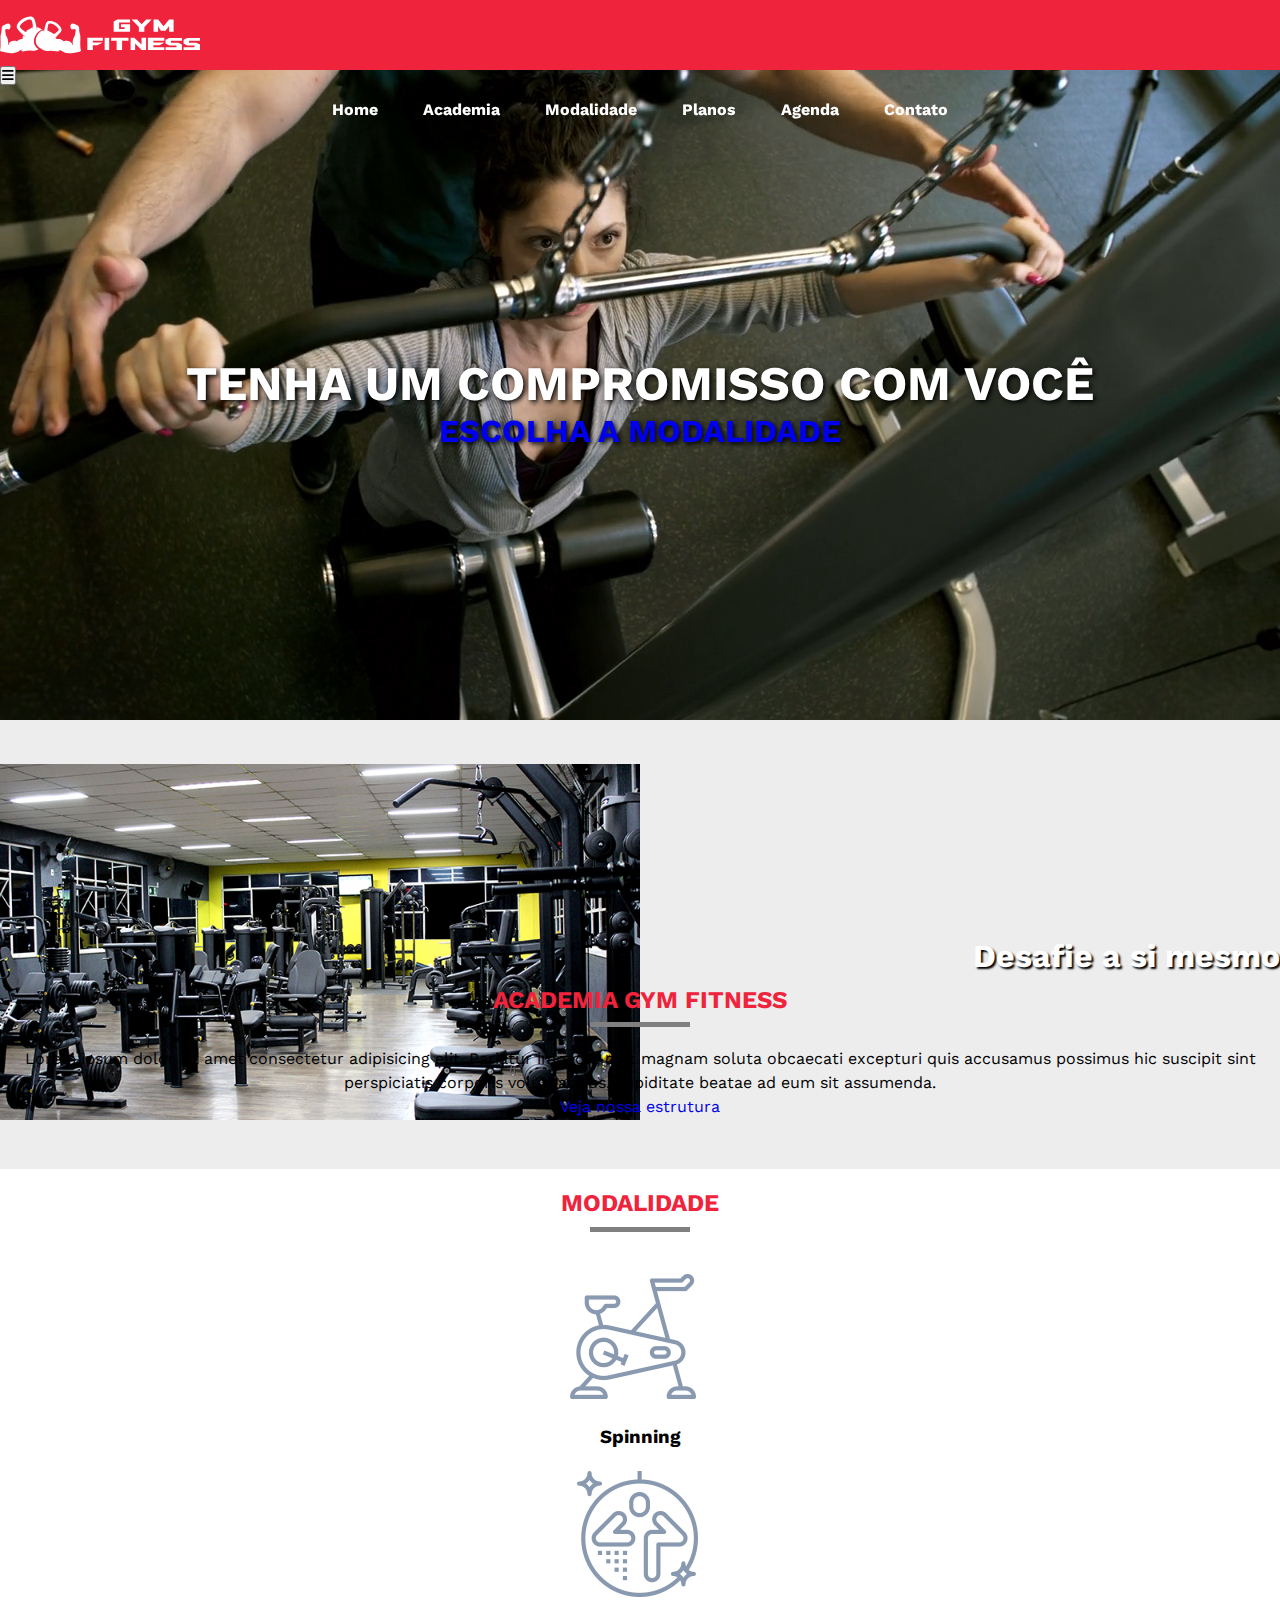
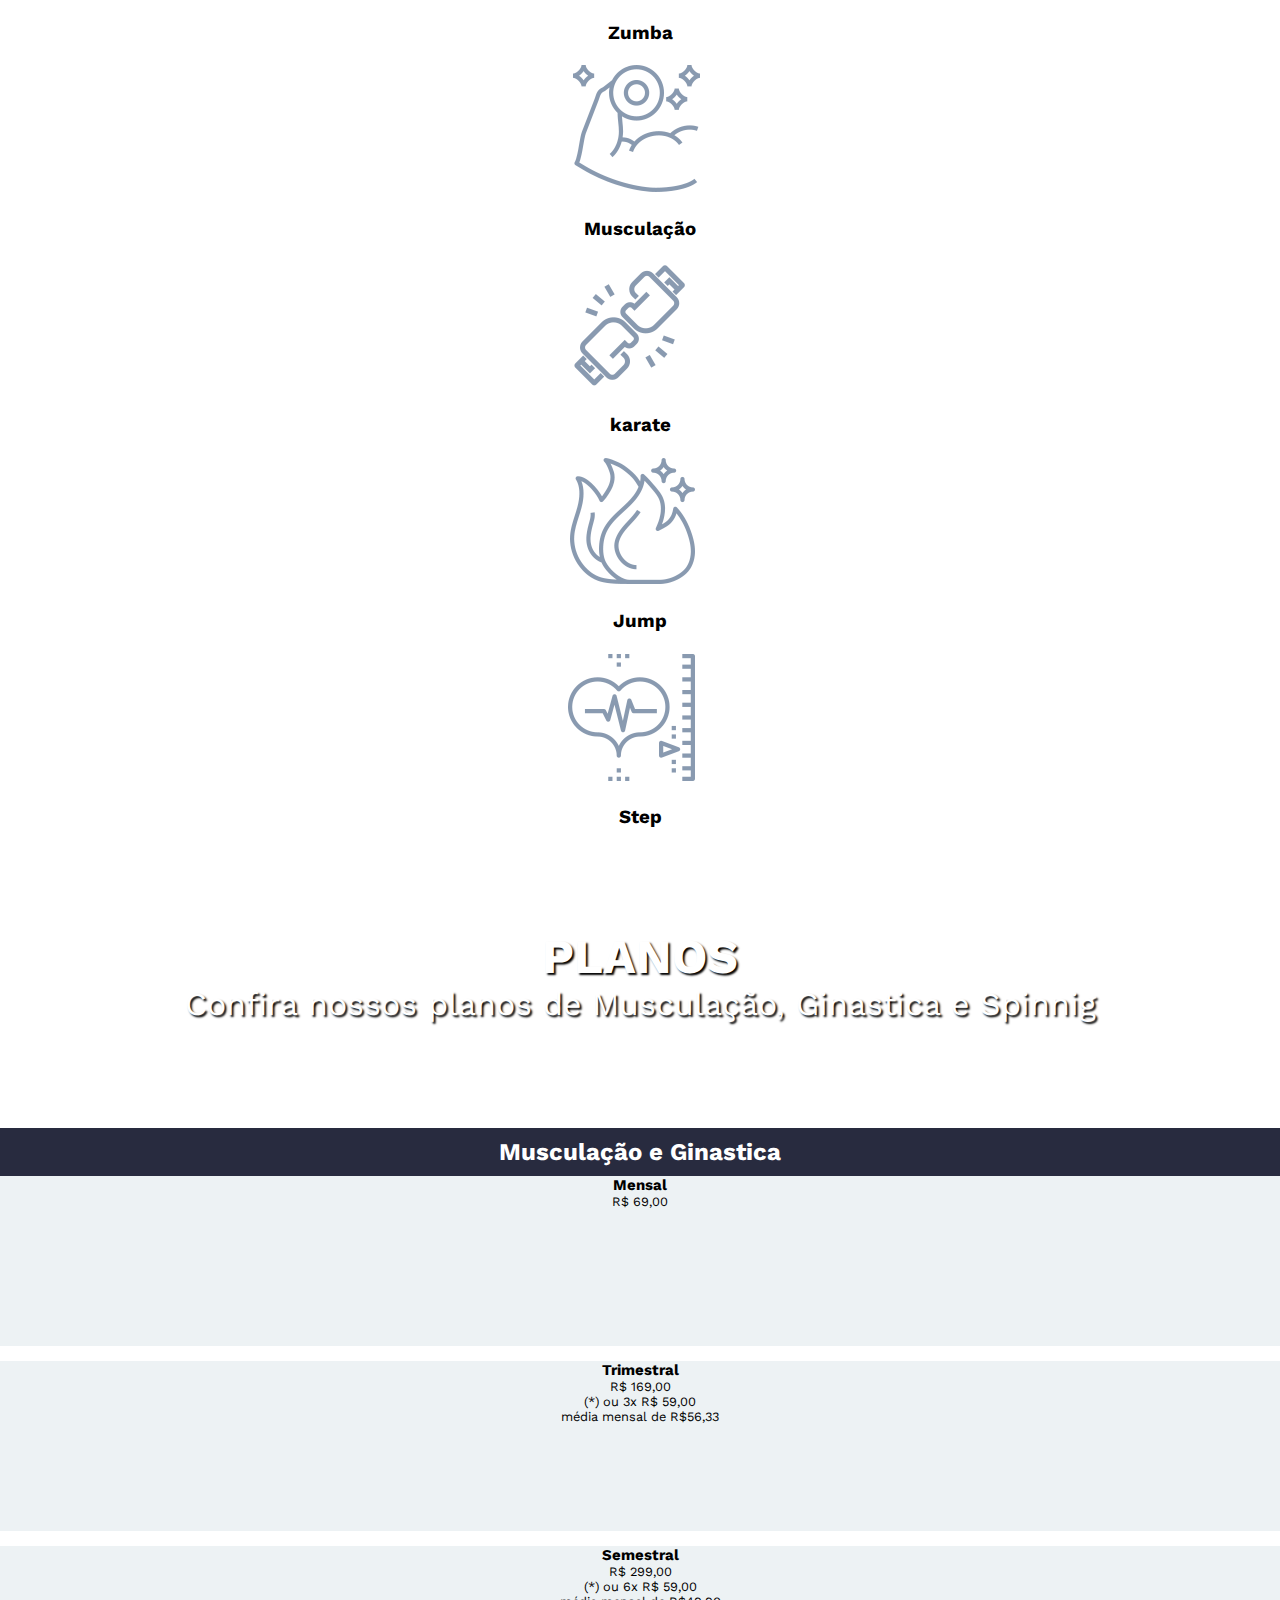
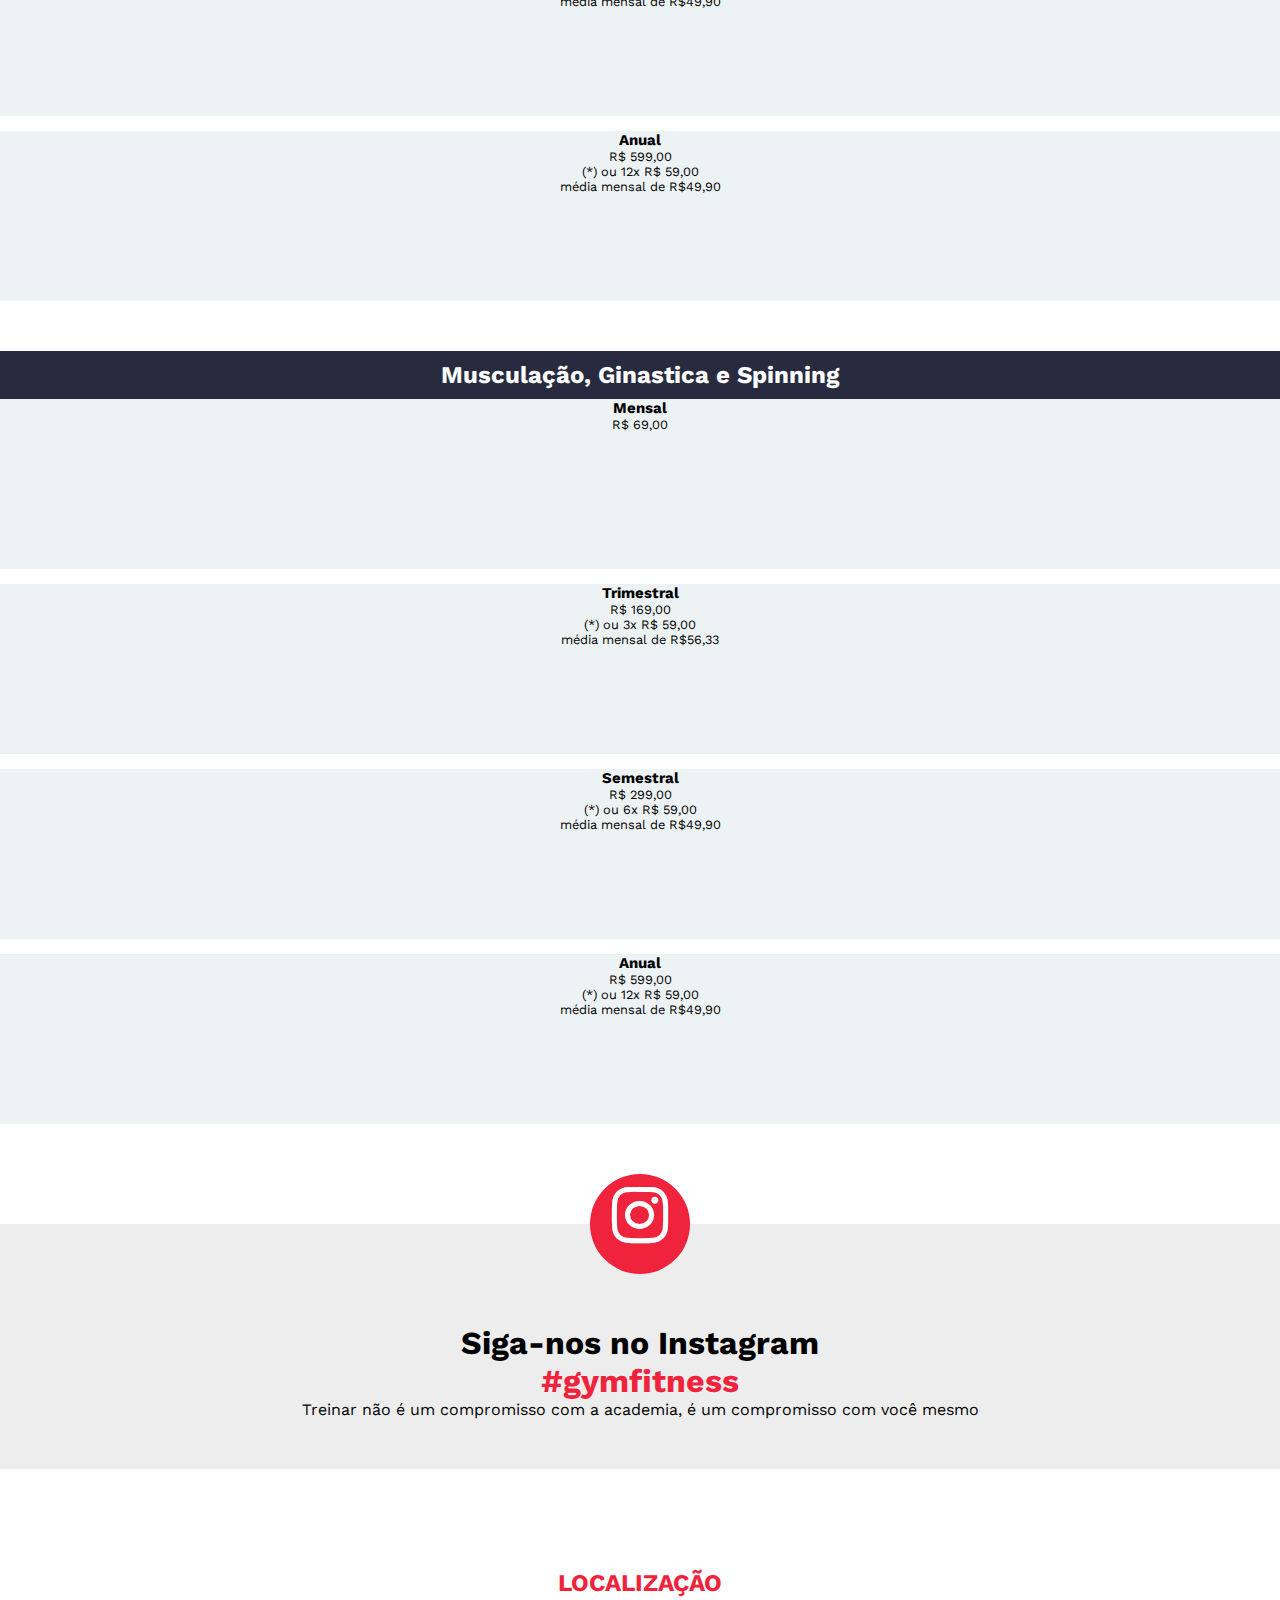
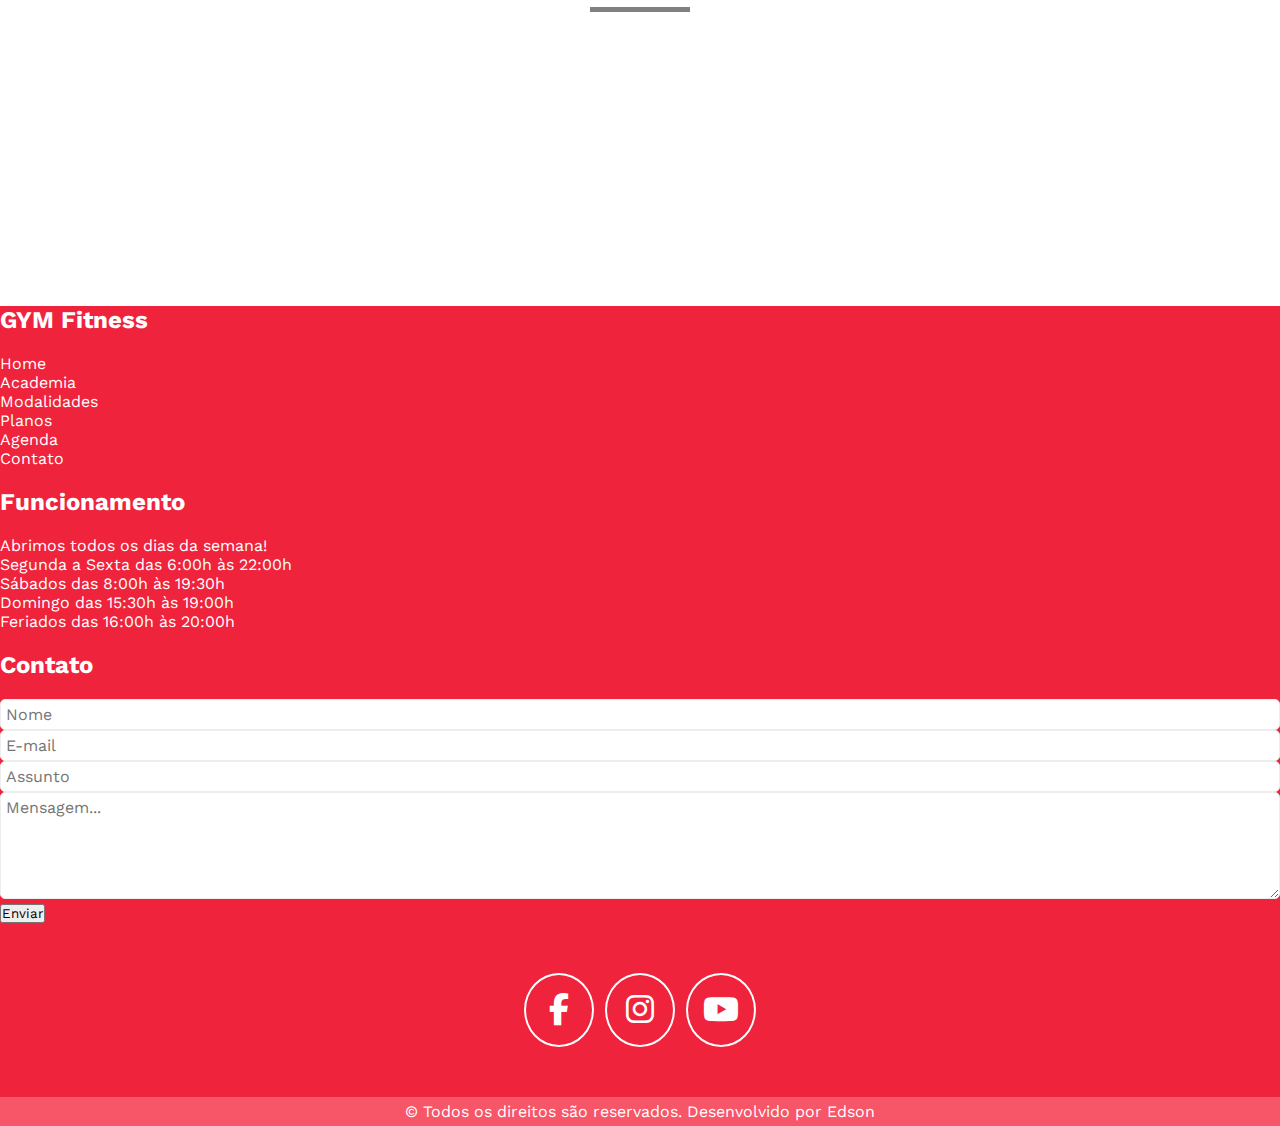
<file: index.html>
<!DOCTYPE html>
<html lang="pt-br">

<head>
    <meta charset="UTF-8">
    <meta http-equiv="X-UA-Compatible" content="IE=edge">
    <meta name="viewport" content="width=device-width, initial-scale=1.0">
    <title>Academia GYM Fitness</title>
    <meta name="description" content="Academia GYM Fitness um lugar para você se manter em forma.">
    <meta name="keywords" content="academia, musculação, zumba, jump, karate">

    <link rel="preconnect" href="https://fonts.googleapis.com">
    <link rel="preconnect" href="https://fonts.gstatic.com" crossorigin>
    <link href="https://fonts.googleapis.com/css2?family=Work+Sans:wght@400;500;700&display=swap" rel="stylesheet">

    <!-- CSS only -->
    <link href="https://cdn.jsdelivr.net/npm/bootstrap@5.2.0-beta1/dist/css/bootstrap.min.css" rel="stylesheet"
        integrity="sha384-0evHe/X+R7YkIZDRvuzKMRqM+OrBnVFBL6DOitfPri4tjfHxaWutUpFmBp4vmVor" crossorigin="anonymous">

    <link rel="stylesheet" href="css/main.css">

    <link rel="stylesheet" href="https://cdnjs.cloudflare.com/ajax/libs/font-awesome/6.1.1/css/all.min.css">
</head>

<body>

    <header>
        <div id="barraSuperior" class="bgVermelho">
            <div class="container">
                <div class="row">
                    <div id="logotipo" class="col-10 col-lg-3">
                        <img src="img/logotipo.svg" alt="GYM Fitness">
                    </div>

                    <div class="col-2 d-block d-lg-none">
                        <button id="btnMenu"class="btn btn-danger">
                            <i class="fas fa-bars"></i>
                        </button>                        
                    </div>

                    <nav id="menu" class="col-lg-9 menuShow">
                        <ul>
                            <li><a href="index.html">Home</a></li>
                            <li><a href="academia.html">Academia</a></li>
                            <li><a href="modalidade.html">Modalidade</a></li>
                            <li><a href="planos.html">Planos</a></li>
                            <li><a href="agenda.html">Agenda</a></li>
                            <li><a href="contato.html">Contato</a></li>
                        </ul>
                    </nav>
                </div>
            </div>
        </div>

        <div id="banner">
            <div id="bannerVideo" class="d-none d-lg-block">
                <video autoplay loop="loop" muted="muted">
                    <source src="video/video-slide.mp4" type="video/mp4">
                    Seu navegador não é compatível
                </video>
            </div>

            <div id="bannerImagem"></div>

            <div id="bannerTexto">
                <h2>Tenha um compromisso com você</h2>
                <a href="modalidade.html" class="btn btn-danger btn-lg">Escolha a Modalidade</a>
            </div>
        </div>
    </header>

    <section id="boxAcademia" class="bgCinza">
        <div class="container">
            <div class="row">
                <div id="boxDesafie" class="col-md-6 d-none d-lg-block">
                    <h2>Desafie a si mesmo</h2>
                </div>
                <div id="boxDescricaoAcademia" class="col-md-6">
                    <h2 class="titulo-modelo-1">Academia GYM Fitness</h2>
                    <p>Lorem ipsum dolor sit amet consectetur adipisicing elit. Pariatur impedit, odit magnam soluta
                        obcaecati excepturi quis accusamus possimus hic suscipit sint perspiciatis corporis voluptatibus,
                        cupiditate beatae ad eum sit assumenda.</p>
                    <a href="academia.html" class="btn btn-secondary">
                        Veja nossa estrutura
                    </a>
                </div>
            </div>
        </div>
    </section>

    <section id="boxModalidade" class="container">
        <div>
            <h2 class="titulo-modelo-1">Modalidade</h2>
        </div>

        <div id="listaModalidade" class="row">
            <div class="col-6 col-md-2">
                <img src="img/icon-spinning.png" alt="Spinning">
                <h3>Spinning</h3>
            </div>

            <div class="col-6 col-md-2">
                <img src="img/icon-zumba.png" alt="Zumba">
                <h3>Zumba</h3>
            </div>

            <div class="col-6 col-md-2">
                <img src="img/icon-musculacao.png" alt="Musculação">
                <h3>Musculação</h3>
            </div>

            <div class="col-6 col-md-2">
                <img src="img/icon-karate.png" alt="karate">
                <h3>karate</h3>
            </div>

            <div class="col-6 col-md-2">
                <img src="img/icon-jump.png" alt="Jump">
                <h3>Jump</h3>
            </div>

            <div class="col-6 col-md-2">
                <img src="img/icon-step.png" alt="Step">
                <h3>Step</h3>
            </div>
        </div>
    </section>

    <section id="boxPlanos">
        <div id="bannerPlanos">
            <div class="container">
                <h2>Planos</h2>
                <p>Confira nossos planos de Musculação, Ginastica e Spinnig</p>
            </div>
        </div>

        <div id="planos" class="container">

            <h2 class="tituloPlanos">Musculação e Ginastica</h2>

            <div class="row">
                <div class="col-6 col-md-3">
                    <div class="planoPreco">
                        <h3>Mensal</h3>
                        <p>R$ 69,00</p>
                    </div>
                </div>

                <div class="col-6 col-md-3">
                    <div class="planoPreco">
                        <h3>Trimestral</h3>
                        <p>R$ 169,00</p>
                        <p>(*) ou 3x R$ 59,00 <br> média mensal de R$56,33</p>
                    </div>
                </div>

                <div class="col-6 col-md-3">
                    <div class="planoPreco">
                        <h3>Semestral</h3>
                        <p>R$ 299,00</p>
                        <p>(*) ou 6x R$ 59,00 <br> média mensal de R$49,90</p>
                    </div>
                </div>



               <div class="col-6 col-md-3">
                    <div class="planoPreco">
                        <h3>Anual</h3>
                        <p>R$ 599,00</p>
                        <p>(*) ou 12x R$ 59,00 <br> média mensal de R$49,90</p>
                    </div>
               </div>

                              

                
            </div>

            <h2 class="tituloPlanos">Musculação, Ginastica e Spinning</h2>

            <div class="row">
                <div class="col-6 col-md-3">
                    <div class="planoPreco">
                        <h3>Mensal</h3>
                        <p>R$ 69,00</p>
                    </div>
                </div>

                <div class="col-6 col-md-3">
                    <div class="planoPreco">
                        <h3>Trimestral</h3>
                        <p>R$ 169,00</p>
                        <p>(*) ou 3x R$ 59,00 <br> média mensal de R$56,33</p>
                    </div>
                </div>

                <div class="col-6 col-md-3">
                    <div class="planoPreco">
                        <h3>Semestral</h3>
                        <p>R$ 299,00</p>
                        <p>(*) ou 6x R$ 59,00 <br> média mensal de R$49,90</p>
                    </div>
                </div>



               <div class="col-6 col-md-3">
                    <div class="planoPreco">
                        <h3>Anual</h3>
                        <p>R$ 599,00</p>
                        <p>(*) ou 12x R$ 59,00 <br> média mensal de R$49,90</p>
                    </div>
               </div>
            </div>
        </div>
    </section>

    <section id="boxInstagram" class="bgCinza">
        <div class="container">
            <div class="iconInstagram">
                <i class="fa-brands fa-instagram"></i>
            </div>

            <h2>Siga-nos no Instagram</h2>
            <h3>#gymfitness</h3>
            <p>Treinar não é um compromisso com a academia, é um compromisso com você mesmo</p>

        </div>
    </section>

    <section id="boxlocalizacao">
        <h2 class="titulo-modelo-1">Localização</h2>
        <div id="googleMaps">
            <iframe
                src="https://www.google.com/maps/embed?pb=!1m18!1m12!1m3!1d3693.414112331009!2d-49.93767448504661!3d-22.224361385362975!2m3!1f0!2f0!3f0!3m2!1i1024!2i768!4f13.1!3m3!1m2!1s0x94bfd1b09a58a205%3A0xa905f80f621b3fbb!2sAcademia%20Smart%20Fit%20-%20Mar%C3%ADlia!5e0!3m2!1spt-BR!2sbr!4v1652482737755!5m2!1spt-BR!2sbr"
                height="250" style="border:0; width: 100%;" allowfullscreen="" loading="lazy"
                referrerpolicy="no-referrer-when-downgrade"></iframe>
        </div>

    </section>

    <footer id="rodape">
        <div class="bgVermelho">
            <div class="container">
                <div class="row">
                    <div id="menuRodape" class="col-md-3">
                        <h2>GYM Fitness</h2>
                        <ul>
                            <li><a href="index.html">Home</a></li>
                            <li><a href="academia.html">Academia</a></li>
                            <li><a href="modalidades.html">Modalidades</a></li>
                            <li><a href="planos.html">Planos</a></li>
                            <li><a href="agenda.html">Agenda</a></li>
                            <li><a href="contato.html">Contato</a></li>
                        </ul>
                    </div>

                    <div id="boxFuncionamento" class="col-md-4">
                        <h2>Funcionamento</h2>
                        <p>
                            Abrimos todos os dias da semana!<br>
                            Segunda a Sexta das 6:00h às 22:00h<br>
                            Sábados das 8:00h às 19:30h<br>
                            Domingo das 15:30h às 19:00h<br>
                            Feriados das 16:00h às 20:00h
                        </p>
                    </div>

                    <div id="formContato" class="col-md-5">
                        <h2>Contato</h2>

                        <form action="enviar.php" method="post">

                            <p>
                                <input type="text" name="nome" placeholder="Nome">
                            </p>

                            <p>
                                <input type="email" name="email" placeholder="E-mail">
                            </p>

                            <p>
                                <input type="text" name="assunto" placeholder="Assunto">
                            </p>

                            <p>
                                <textarea name="mensagem" rows="5" placeholder="Mensagem..."></textarea>
                            </p>

                            <p>
                                <button type="submit" class="btn btn-dark btn-lg w-100">Enviar</button>
                            </p>



                        </form>
                    </div>



                </div>

                <div id="iconRedeSocial">

                    <a href="#">
                        <i class="fa-brands fa-facebook-f"></i>
                    </a>

                    <a href="#">
                        <i class="fa-brands fa-instagram"></i>
                    </a>

                    <a href="#">
                        <i class="fa-brands fa-youtube"></i>
                    </a>

                </div>

            </div>
        </div>

        <div class="copyright">
            <p>
                &copy; Todos os direitos são reservados. Desenvolvido por Edson
            </p>
        </div>

    </footer>



    <!-- JavaScript Bundle with Popper -->
    <script src="https://cdn.jsdelivr.net/npm/bootstrap@5.2.0-beta1/dist/js/bootstrap.bundle.min.js"
        integrity="sha384-pprn3073KE6tl6bjs2QrFaJGz5/SUsLqktiwsUTF55Jfv3qYSDhgCecCxMW52nD2"
        crossorigin="anonymous"></script>


        <script src="js/main.js"></script>
         
     
</body>

</html>
</file>
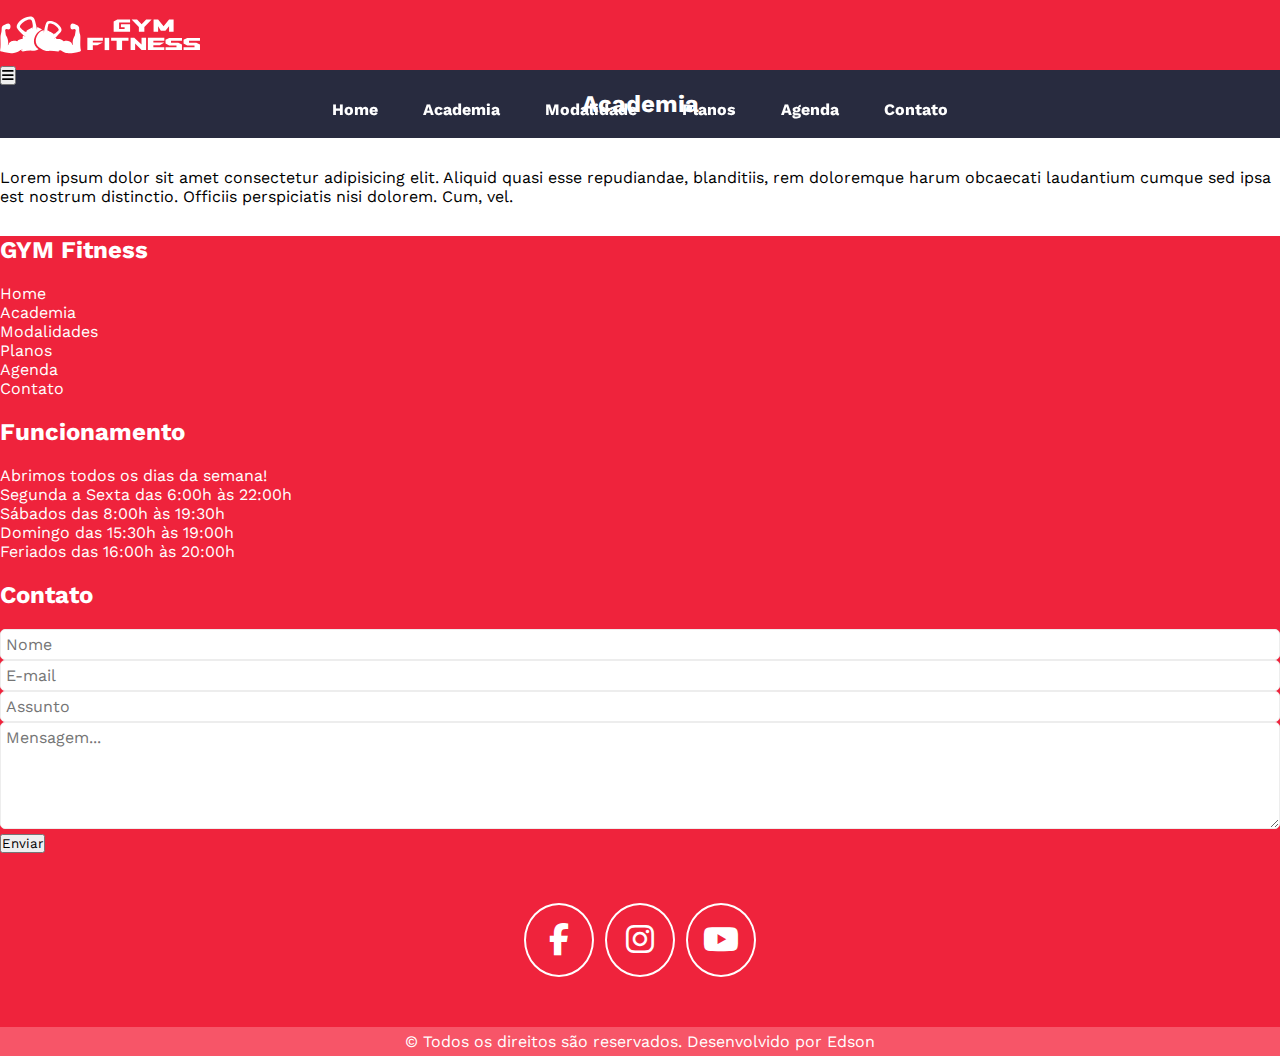
<file: academia.html>
<!DOCTYPE html>
<html lang="pt-br">

<head>
    <meta charset="UTF-8">
    <meta http-equiv="X-UA-Compatible" content="IE=edge">
    <meta name="viewport" content="width=device-width, initial-scale=1.0">
    <title>Academia :: Academia GYM Fitness</title>
    <meta name="description" content="Academia GYM Fitness um lugar para você se manter em forma.">
    <meta name="keywords" content="academia, musculação, zumba, jump, karate">

    <link rel="preconnect" href="https://fonts.googleapis.com">
    <link rel="preconnect" href="https://fonts.gstatic.com" crossorigin>
    <link href="https://fonts.googleapis.com/css2?family=Work+Sans:wght@400;500;700&display=swap" rel="stylesheet">

    <!-- CSS only -->
    <link href="https://cdn.jsdelivr.net/npm/bootstrap@5.2.0-beta1/dist/css/bootstrap.min.css" rel="stylesheet"
        integrity="sha384-0evHe/X+R7YkIZDRvuzKMRqM+OrBnVFBL6DOitfPri4tjfHxaWutUpFmBp4vmVor" crossorigin="anonymous">

    <link rel="stylesheet" href="css/main.css">

    <link rel="stylesheet" href="https://cdnjs.cloudflare.com/ajax/libs/font-awesome/6.1.1/css/all.min.css">
</head>

<body>

    <header>
        <div id="barraSuperior" class="bgVermelho">
            <div class="container">
                <div class="row">
                    <div id="logotipo" class="col-10 col-lg-3">
                        <img src="img/logotipo.svg" alt="GYM Fitness">
                    </div>

                    <div class="col-2 d-block d-lg-none">
                        <button id="btnMenu" class="btn btn-danger">
                            <i class="fas fa-bars"></i>
                        </button>                        
                    </div>

                    <nav id="menu" class="col-lg-9">
                        <ul>
                            <li><a href="index.html">Home</a></li>
                            <li><a href="academia.html">Academia</a></li>
                            <li><a href="modalidade.html">Modalidade</a></li>
                            <li><a href="planos.html">Planos</a></li>
                            <li><a href="agenda.html">Agenda</a></li>
                            <li><a href="contato.html">Contato</a></li>
                        </ul>
                    </nav>
                </div>
            </div>
        </div>


      
       <div id="tituloPaginas">
           <h2>Academia</h2>
       </div>            

       
    </header>

    <main>
        <div class="container">
            <div class="row">
                <div class="col-md-12">
                    Lorem ipsum dolor sit amet consectetur adipisicing elit. Aliquid quasi esse repudiandae, blanditiis, rem doloremque harum obcaecati laudantium cumque sed ipsa est nostrum distinctio. Officiis perspiciatis nisi dolorem. Cum, vel.
                </div>
            </div>
        </div>

    </main>

    <footer id="rodape">
        <div class="bgVermelho">
            <div class="container">
                <div class="row">
                    <div id="menuRodape" class="col-md-3">
                        <h2>GYM Fitness</h2>
                        <ul>
                            <li><a href="index.html">Home</a></li>
                            <li><a href="academia.html">Academia</a></li>
                            <li><a href="modalidades.html">Modalidades</a></li>
                            <li><a href="planos.html">Planos</a></li>
                            <li><a href="agenda.html">Agenda</a></li>
                            <li><a href="contato.html">Contato</a></li>
                        </ul>
                    </div>

                    <div id="boxFuncionamento" class="col-md-4">
                        <h2>Funcionamento</h2>
                        <p>
                            Abrimos todos os dias da semana!<br>
                            Segunda a Sexta das 6:00h às 22:00h<br>
                            Sábados das 8:00h às 19:30h<br>
                            Domingo das 15:30h às 19:00h<br>
                            Feriados das 16:00h às 20:00h
                        </p>
                    </div>

                    <div id="formContato" class="col-md-5">
                        <h2>Contato</h2>

                        <form action="enviar.php" method="post">

                            <p>
                                <input type="text" name="nome" placeholder="Nome">
                            </p>

                            <p>
                                <input type="email" name="email" placeholder="E-mail">
                            </p>

                            <p>
                                <input type="text" name="assunto" placeholder="Assunto">
                            </p>

                            <p>
                                <textarea name="mensagem" rows="5" placeholder="Mensagem..."></textarea>
                            </p>

                            <p>
                                <button type="submit" class="btn btn-dark btn-lg w-100">Enviar</button>
                            </p>



                        </form>
                    </div>



                </div>

                <div id="iconRedeSocial">

                    <a href="#">
                        <i class="fa-brands fa-facebook-f"></i>
                    </a>

                    <a href="#">
                        <i class="fa-brands fa-instagram"></i>
                    </a>

                    <a href="#">
                        <i class="fa-brands fa-youtube"></i>
                    </a>

                </div>

            </div>
        </div>

        <div class="copyright">
            <p>
                &copy; Todos os direitos são reservados. Desenvolvido por Edson
            </p>
        </div>

    </footer>



    <!-- JavaScript Bundle with Popper -->
    <script src="https://cdn.jsdelivr.net/npm/bootstrap@5.2.0-beta1/dist/js/bootstrap.bundle.min.js"
        integrity="sha384-pprn3073KE6tl6bjs2QrFaJGz5/SUsLqktiwsUTF55Jfv3qYSDhgCecCxMW52nD2"
        crossorigin="anonymous"></script>

        <script src="js/main.js"></script>

</body>

</html>
</file>
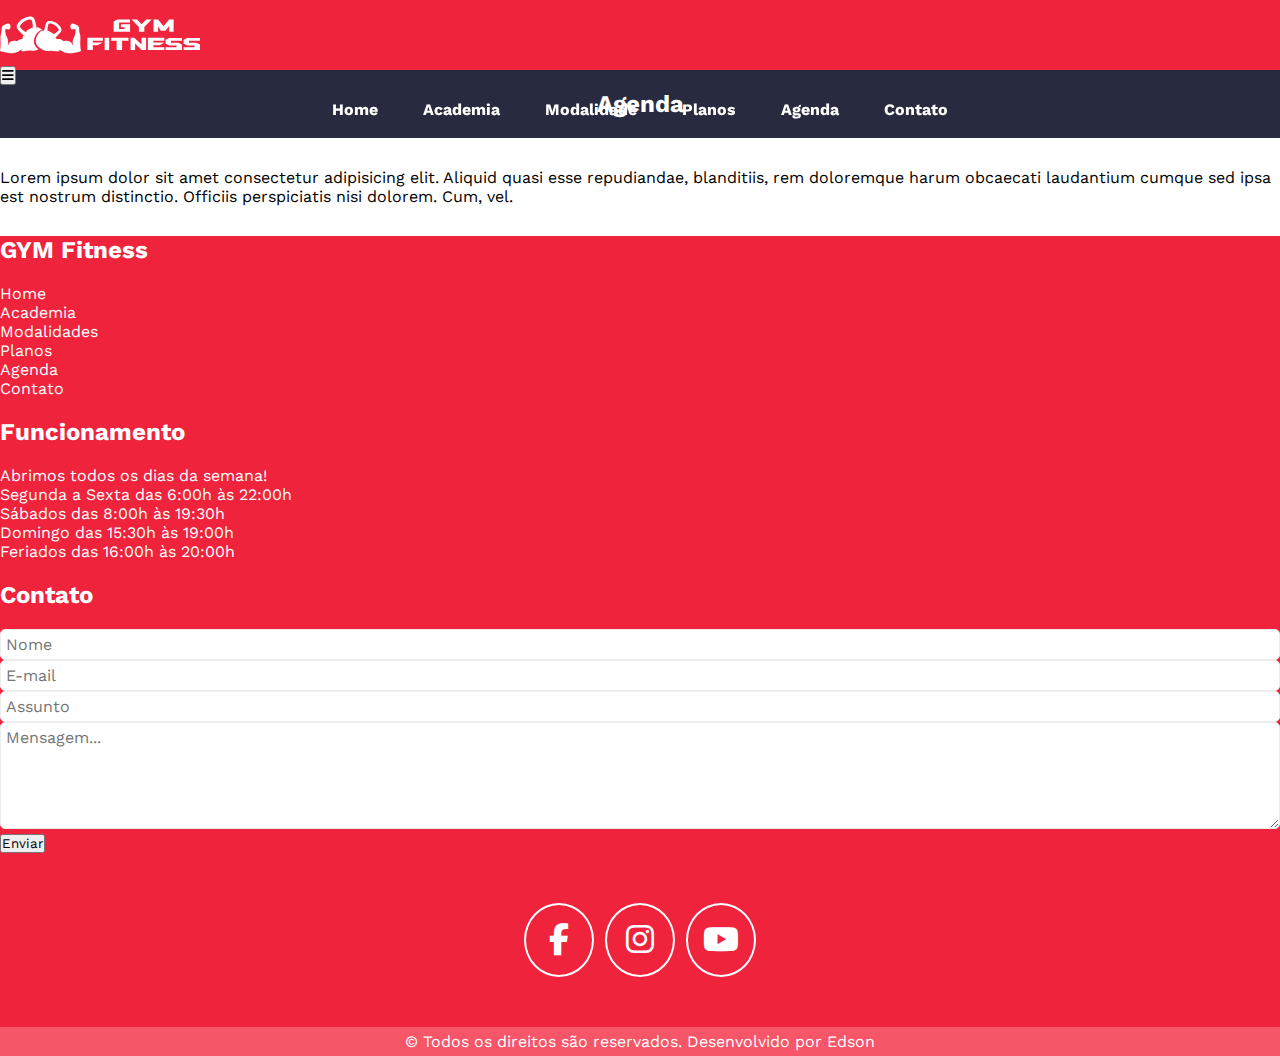
<file: agenda.html>
<!DOCTYPE html>
<html lang="pt-br">

<head>
    <meta charset="UTF-8">
    <meta http-equiv="X-UA-Compatible" content="IE=edge">
    <meta name="viewport" content="width=device-width, initial-scale=1.0">
    <title>Agenda :: Academia GYM Fitness</title>
    <meta name="description" content="Academia GYM Fitness um lugar para você se manter em forma.">
    <meta name="keywords" content="academia, musculação, zumba, jump, karate">

    <link rel="preconnect" href="https://fonts.googleapis.com">
    <link rel="preconnect" href="https://fonts.gstatic.com" crossorigin>
    <link href="https://fonts.googleapis.com/css2?family=Work+Sans:wght@400;500;700&display=swap" rel="stylesheet">

    <!-- CSS only -->
    <link href="https://cdn.jsdelivr.net/npm/bootstrap@5.2.0-beta1/dist/css/bootstrap.min.css" rel="stylesheet"
        integrity="sha384-0evHe/X+R7YkIZDRvuzKMRqM+OrBnVFBL6DOitfPri4tjfHxaWutUpFmBp4vmVor" crossorigin="anonymous">

    <link rel="stylesheet" href="css/main.css">

    <link rel="stylesheet" href="https://cdnjs.cloudflare.com/ajax/libs/font-awesome/6.1.1/css/all.min.css">
</head>

<body>

    <header>
        <div id="barraSuperior" class="bgVermelho">
            <div class="container">
                <div class="row">
                    <div id="logotipo" class="col-10 col-lg-3">
                        <img src="img/logotipo.svg" alt="GYM Fitness">
                    </div>

                    <div class="col-2 d-block d-lg-none">
                        <button id="btnMenu" class="btn btn-danger">
                            <i class="fas fa-bars"></i>
                        </button>                        
                    </div>

                    <nav id="menu" class="col-lg-9">
                        <ul>
                            <li><a href="index.html">Home</a></li>
                            <li><a href="academia.html">Academia</a></li>
                            <li><a href="modalidade.html">Modalidade</a></li>
                            <li><a href="planos.html">Planos</a></li>
                            <li><a href="agenda.html">Agenda</a></li>
                            <li><a href="contato.html">Contato</a></li>
                        </ul>
                    </nav>
                </div>
            </div>
        </div>


      
       <div id="tituloPaginas">
           <h2>Agenda</h2>
       </div>            

       
    </header>

    <main>
        <div class="container">
            <div class="row">
                <div class="col-md-12">
                    Lorem ipsum dolor sit amet consectetur adipisicing elit. Aliquid quasi esse repudiandae, blanditiis, rem doloremque harum obcaecati laudantium cumque sed ipsa est nostrum distinctio. Officiis perspiciatis nisi dolorem. Cum, vel.
                </div>
            </div>
        </div>

    </main>

    <footer id="rodape">
        <div class="bgVermelho">
            <div class="container">
                <div class="row">
                    <div id="menuRodape" class="col-md-3">
                        <h2>GYM Fitness</h2>
                        <ul>
                            <li><a href="index.html">Home</a></li>
                            <li><a href="academia.html">Academia</a></li>
                            <li><a href="modalidades.html">Modalidades</a></li>
                            <li><a href="planos.html">Planos</a></li>
                            <li><a href="agenda.html">Agenda</a></li>
                            <li><a href="contato.html">Contato</a></li>
                        </ul>
                    </div>

                    <div id="boxFuncionamento" class="col-md-4">
                        <h2>Funcionamento</h2>
                        <p>
                            Abrimos todos os dias da semana!<br>
                            Segunda a Sexta das 6:00h às 22:00h<br>
                            Sábados das 8:00h às 19:30h<br>
                            Domingo das 15:30h às 19:00h<br>
                            Feriados das 16:00h às 20:00h
                        </p>
                    </div>

                    <div id="formContato" class="col-md-5">
                        <h2>Contato</h2>

                        <form action="enviar.php" method="post">

                            <p>
                                <input type="text" name="nome" placeholder="Nome">
                            </p>

                            <p>
                                <input type="email" name="email" placeholder="E-mail">
                            </p>

                            <p>
                                <input type="text" name="assunto" placeholder="Assunto">
                            </p>

                            <p>
                                <textarea name="mensagem" rows="5" placeholder="Mensagem..."></textarea>
                            </p>

                            <p>
                                <button type="submit" class="btn btn-dark btn-lg w-100">Enviar</button>
                            </p>



                        </form>
                    </div>



                </div>

                <div id="iconRedeSocial">

                    <a href="#">
                        <i class="fa-brands fa-facebook-f"></i>
                    </a>

                    <a href="#">
                        <i class="fa-brands fa-instagram"></i>
                    </a>

                    <a href="#">
                        <i class="fa-brands fa-youtube"></i>
                    </a>

                </div>

            </div>
        </div>

        <div class="copyright">
            <p>
                &copy; Todos os direitos são reservados. Desenvolvido por Edson
            </p>
        </div>

    </footer>



    <!-- JavaScript Bundle with Popper -->
    <script src="https://cdn.jsdelivr.net/npm/bootstrap@5.2.0-beta1/dist/js/bootstrap.bundle.min.js"
        integrity="sha384-pprn3073KE6tl6bjs2QrFaJGz5/SUsLqktiwsUTF55Jfv3qYSDhgCecCxMW52nD2"
        crossorigin="anonymous"></script>

        <script src="js/main.js"></script>

</body>

</html>
</file>
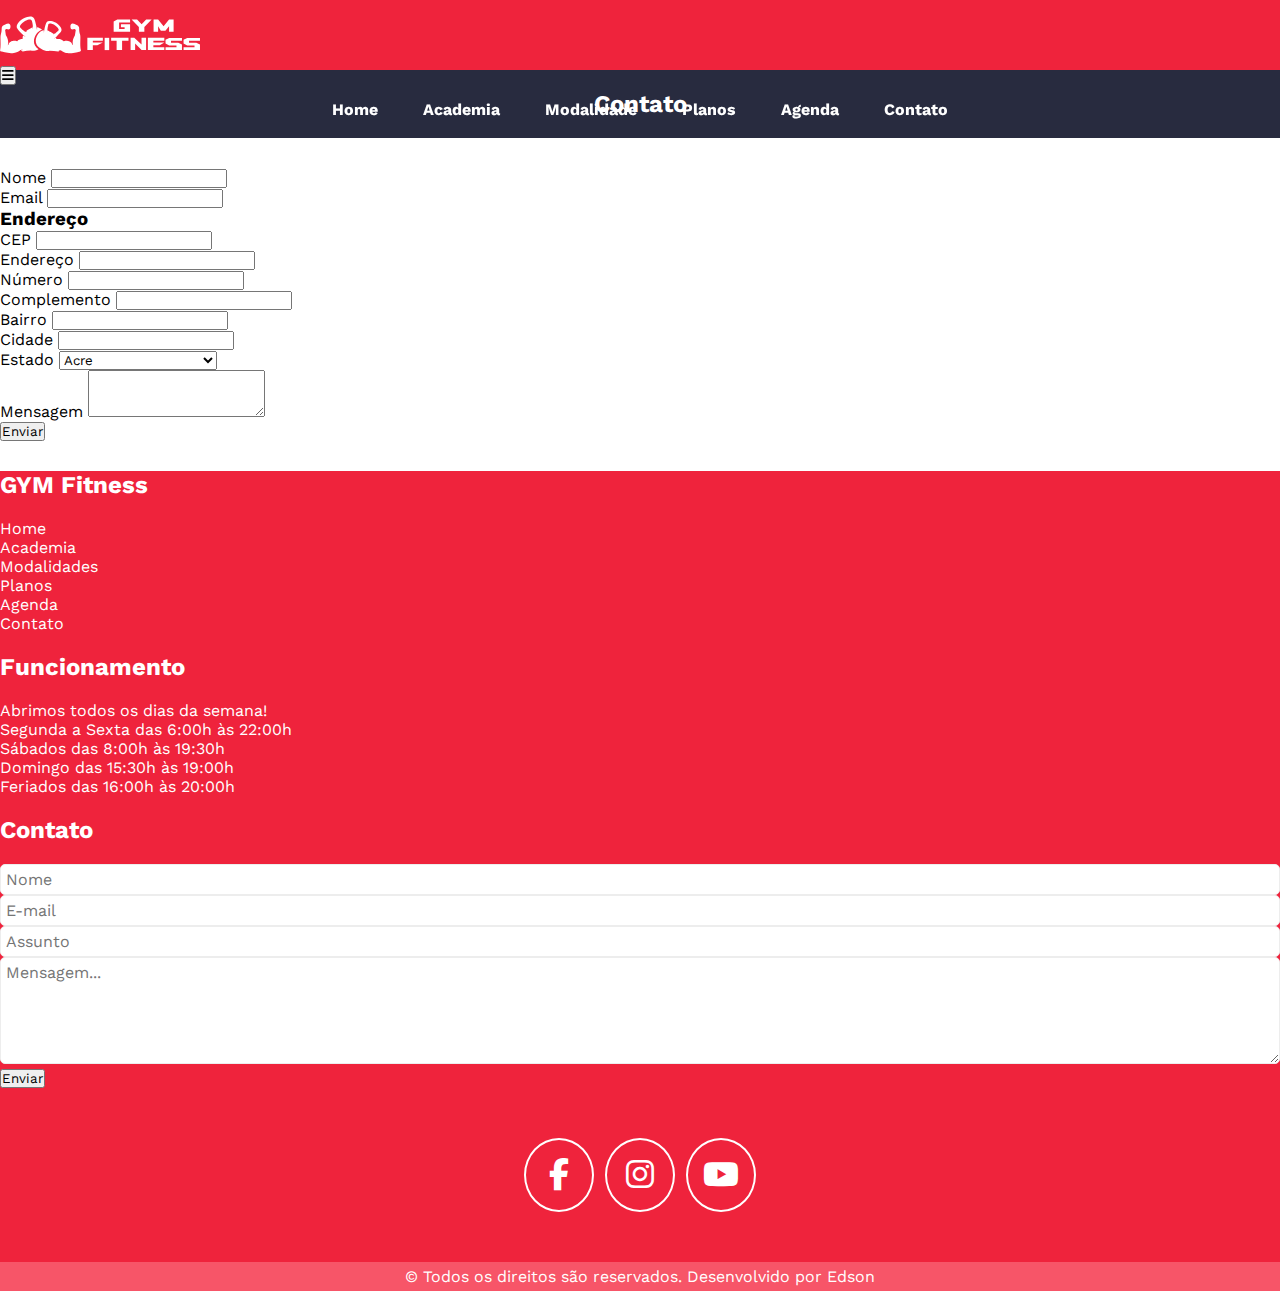
<file: contato.html>
<!DOCTYPE html>
<html lang="pt-br">

<head>
    <meta charset="UTF-8">
    <meta http-equiv="X-UA-Compatible" content="IE=edge">
    <meta name="viewport" content="width=device-width, initial-scale=1.0">
    <title>Contato :: Academia GYM Fitness</title>
    <meta name="description" content="Academia GYM Fitness um lugar para você se manter em forma.">
    <meta name="keywords" content="academia, musculação, zumba, jump, karate">

    <link rel="preconnect" href="https://fonts.googleapis.com">
    <link rel="preconnect" href="https://fonts.gstatic.com" crossorigin>
    <link href="https://fonts.googleapis.com/css2?family=Work+Sans:wght@400;500;700&display=swap" rel="stylesheet">

    <!-- CSS only -->
    <link href="https://cdn.jsdelivr.net/npm/bootstrap@5.2.0-beta1/dist/css/bootstrap.min.css" rel="stylesheet"
        integrity="sha384-0evHe/X+R7YkIZDRvuzKMRqM+OrBnVFBL6DOitfPri4tjfHxaWutUpFmBp4vmVor" crossorigin="anonymous">

    <link rel="stylesheet" href="css/main.css">

    <link rel="stylesheet" href="https://cdnjs.cloudflare.com/ajax/libs/font-awesome/6.1.1/css/all.min.css">
</head>

<body>

    <header>
        <div id="barraSuperior" class="bgVermelho">
            <div class="container">
                <div class="row">
                    <div id="logotipo" class="col-10 col-lg-3">
                        <img src="img/logotipo.svg" alt="GYM Fitness">
                    </div>

                    <div class="col-2 d-block d-lg-none">
                        <button id="btnMenu" class="btn btn-danger">
                            <i class="fas fa-bars"></i>
                        </button>                        
                    </div>

                    <nav id="menu" class="col-lg-9">
                        <ul>
                            <li><a href="index.html">Home</a></li>
                            <li><a href="academia.html">Academia</a></li>
                            <li><a href="modalidade.html">Modalidade</a></li>
                            <li><a href="planos.html">Planos</a></li>
                            <li><a href="agenda.html">Agenda</a></li>
                            <li><a href="contato.html">Contato</a></li>
                        </ul>
                    </nav>
                </div>
            </div>
        </div>


      
       <div id="tituloPaginas">
           <h2>Contato</h2>
       </div>            

       
    </header>

    <main>
        <div class="container">
            <div class="row">
                <div class="col-md-8">
                   <form action="#" method="post" class="row mb-3 g-3">
                       <div class="col-md-6">
                           <label for="nome" class="form-label">Nome</label>
                           <input type="text" class="form-control" id="nome" name="nome">
                       </div>
                       <div class="col-md-6">
                           <label for="email" class="form-label">Email</label>
                           <input type="email" class="form-control" id="email" name="email">
                       </div>

                       <div class="col-md-12 mt-3">
                           <h3>Endereço</h3>
                       </div>
                       <div class="col-md-2 mt-3 md-3">
                           <label for="cep" class="form-label">CEP</label>
                           <input type="text" class="form-control" id="cep" name="cep">
                       </div>

                       <div class="col-md-7 mt-3" aria-colspan="">
                           <label for="endereco" class="form-label">Endereço</label>
                           <input type="text" class="form-control" id="endereco" name="endereco">
                       </div>

                       <div class="col-md-2 mt-3">
                           <label for="numero" class="form-label">Número</label>
                           <input type="text" class="form-control" name="numero" id="numero">
                       </div>

                       <div class="col-md-6 mt-3">
                           <label for="complemento" class="form-label">Complemento</label>
                           <input type="text" class="form-control" id="complemento" name="complemento">
                       </div>

                       <div class="col-md-6 mt-3">
                           <label for="bairro" class="form-label">Bairro</label>
                           <input type="text" class="form-control" name="bairro" id="bairro">
                       </div>

                       <div class="col-md-4 mt-3">
                           <label for="cidade" class="form-label">Cidade</label>
                           <input type="text" class="form-control" id="cidade" name="cidade">
                       </div>

                       <div class="col-md-6 mt-3">
                           <label for="estado" class="form-label">Estado</label>
                           <select name="estado" id="estado" class="form-control">
                            <option value="AC">Acre</option>
                            <option value="AL">Alagoas</option>
                            <option value="AP">Amapá</option>
                            <option value="AM">Amazonas</option>
                            <option value="BA">Bahia</option>
                            <option value="CE">Ceará</option>
                            <option value="DF">Distrito Federal</option>
                            <option value="ES">Espírito Santo</option>
                            <option value="GO">Goiás</option>
                            <option value="MA">Maranhão</option>
                            <option value="MT">Mato Grosso</option>
                            <option value="MS">Mato Grosso do Sul</option>
                            <option value="MG">Minas Gerais</option>
                            <option value="PA">Pará</option>
                            <option value="PB">Paraíba</option>
                            <option value="PR">Paraná</option>
                            <option value="PE">Pernambuco</option>
                            <option value="PI">Piauí</option>
                            <option value="RJ">Rio de Janeiro</option>
                            <option value="RN">Rio Grande do Norte</option>
                            <option value="RS">Rio Grande do Sul</option>
                            <option value="RO">Rondônia</option>
                            <option value="RR">Roraima</option>
                            <option value="SC">Santa Catarina</option>
                            <option value="SP">São Paulo</option>
                            <option value="SE">Sergipe</option>
                            <option value="TO">Tocantins</option>
                            <option value="EX">Estrangeiro</option>
                           </select>
                       </div>
                       
                       <div class="col-md-12 mt-3">
                           <label for="mensagem" class="form-label">Mensagem</label>
                           <textarea name="mensagem" id="mensagem" rows="3" class="form-control"></textarea>
                       </div>
                       <div class="col-md-12 mt-3">
                           <button type="submit" class="btn btn-primary">Enviar</button>
                       </div>


                   </form>
                </div>
            </div>
        </div>

    </main>

    <footer id="rodape">
        <div class="bgVermelho">
            <div class="container">
                <div class="row">
                    <div id="menuRodape" class="col-md-3">
                        <h2>GYM Fitness</h2>
                        <ul>
                            <li><a href="index.html">Home</a></li>
                            <li><a href="academia.html">Academia</a></li>
                            <li><a href="modalidades.html">Modalidades</a></li>
                            <li><a href="planos.html">Planos</a></li>
                            <li><a href="agenda.html">Agenda</a></li>
                            <li><a href="contato.html">Contato</a></li>
                        </ul>
                    </div>

                    <div id="boxFuncionamento" class="col-md-4">
                        <h2>Funcionamento</h2>
                        <p>
                            Abrimos todos os dias da semana!<br>
                            Segunda a Sexta das 6:00h às 22:00h<br>
                            Sábados das 8:00h às 19:30h<br>
                            Domingo das 15:30h às 19:00h<br>
                            Feriados das 16:00h às 20:00h
                        </p>
                    </div>

                    <div id="formContato" class="col-md-5">
                        <h2>Contato</h2>

                        <form action="enviar.php" method="post">

                            <p>
                                <input type="text" name="nome" placeholder="Nome">
                            </p>

                            <p>
                                <input type="email" name="email" placeholder="E-mail">
                            </p>

                            <p>
                                <input type="text" name="assunto" placeholder="Assunto">
                            </p>

                            <p>
                                <textarea name="mensagem" rows="5" placeholder="Mensagem..."></textarea>
                            </p>

                            <p>
                                <button type="submit" class="btn btn-dark btn-lg w-100">Enviar</button>
                            </p>



                        </form>
                    </div>



                </div>

                <div id="iconRedeSocial">

                    <a href="#">
                        <i class="fa-brands fa-facebook-f"></i>
                    </a>

                    <a href="#">
                        <i class="fa-brands fa-instagram"></i>
                    </a>

                    <a href="#">
                        <i class="fa-brands fa-youtube"></i>
                    </a>

                </div>

            </div>
        </div>

        <div class="copyright">
            <p>
                &copy; Todos os direitos são reservados. Desenvolvido por Edson
            </p>
        </div>

    </footer>



    <!-- JavaScript Bundle with Popper -->
    <script src="https://cdn.jsdelivr.net/npm/bootstrap@5.2.0-beta1/dist/js/bootstrap.bundle.min.js"
        integrity="sha384-pprn3073KE6tl6bjs2QrFaJGz5/SUsLqktiwsUTF55Jfv3qYSDhgCecCxMW52nD2"
        crossorigin="anonymous"></script>

        <script src="js/main.js"></script>

</body>

</html>
</file>
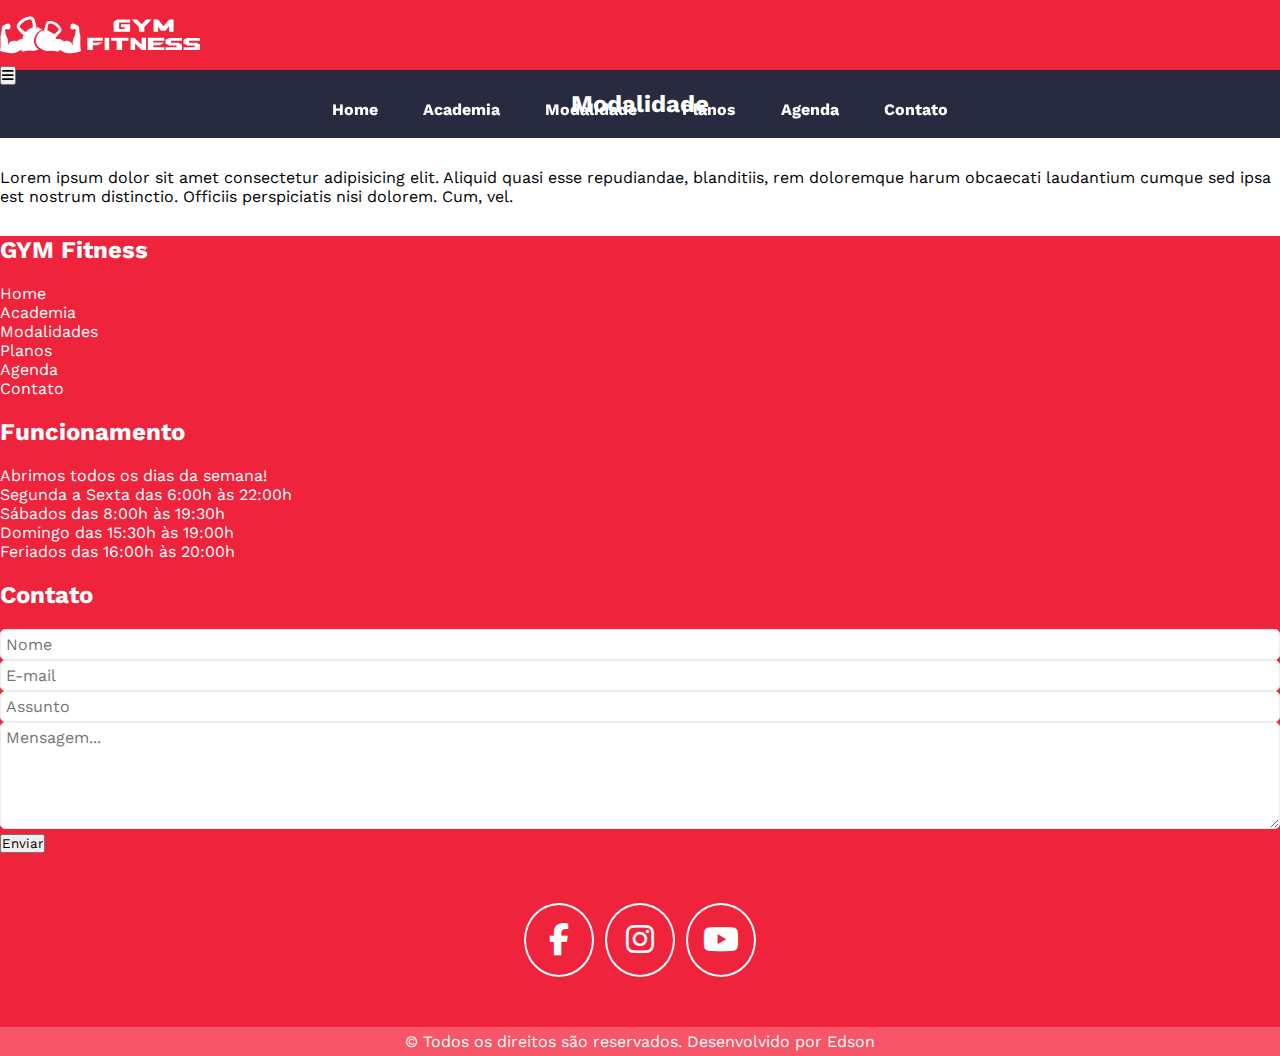
<file: modalidade.html>
<!DOCTYPE html>
<html lang="pt-br">

<head>
    <meta charset="UTF-8">
    <meta http-equiv="X-UA-Compatible" content="IE=edge">
    <meta name="viewport" content="width=device-width, initial-scale=1.0">
    <title>Modalidade :: Academia GYM Fitness</title>
    <meta name="description" content="Academia GYM Fitness um lugar para você se manter em forma.">
    <meta name="keywords" content="academia, musculação, zumba, jump, karate">

    <link rel="preconnect" href="https://fonts.googleapis.com">
    <link rel="preconnect" href="https://fonts.gstatic.com" crossorigin>
    <link href="https://fonts.googleapis.com/css2?family=Work+Sans:wght@400;500;700&display=swap" rel="stylesheet">

    <!-- CSS only -->
    <link href="https://cdn.jsdelivr.net/npm/bootstrap@5.2.0-beta1/dist/css/bootstrap.min.css" rel="stylesheet"
        integrity="sha384-0evHe/X+R7YkIZDRvuzKMRqM+OrBnVFBL6DOitfPri4tjfHxaWutUpFmBp4vmVor" crossorigin="anonymous">

    <link rel="stylesheet" href="css/main.css">

    <link rel="stylesheet" href="https://cdnjs.cloudflare.com/ajax/libs/font-awesome/6.1.1/css/all.min.css">
</head>

<body>

    <header>
        <div id="barraSuperior" class="bgVermelho">
            <div class="container">
                <div class="row">
                    <div id="logotipo" class="col-10 col-lg-3">
                        <img src="img/logotipo.svg" alt="GYM Fitness">
                    </div>

                    <div class="col-2 d-block d-lg-none">
                        <button id="btnMenu" class="btn btn-danger">
                            <i class="fas fa-bars"></i>
                        </button>                        
                    </div>

                    <nav id="menu" class="col-lg-9">
                        <ul>
                            <li><a href="index.html">Home</a></li>
                            <li><a href="academia.html">Academia</a></li>
                            <li><a href="modalidade.html">Modalidade</a></li>
                            <li><a href="planos.html">Planos</a></li>
                            <li><a href="agenda.html">Agenda</a></li>
                            <li><a href="contato.html">Contato</a></li>
                        </ul>
                    </nav>
                </div>
            </div>
        </div>


      
       <div id="tituloPaginas">
           <h2>Modalidade</h2>
       </div>            

       
    </header>

    <main>
        <div class="container">
            <div class="row">
                <div class="col-md-12">
                    Lorem ipsum dolor sit amet consectetur adipisicing elit. Aliquid quasi esse repudiandae, blanditiis, rem doloremque harum obcaecati laudantium cumque sed ipsa est nostrum distinctio. Officiis perspiciatis nisi dolorem. Cum, vel.
                </div>
            </div>
        </div>

    </main>

    <footer id="rodape">
        <div class="bgVermelho">
            <div class="container">
                <div class="row">
                    <div id="menuRodape" class="col-md-3">
                        <h2>GYM Fitness</h2>
                        <ul>
                            <li><a href="index.html">Home</a></li>
                            <li><a href="academia.html">Academia</a></li>
                            <li><a href="modalidades.html">Modalidades</a></li>
                            <li><a href="planos.html">Planos</a></li>
                            <li><a href="agenda.html">Agenda</a></li>
                            <li><a href="contato.html">Contato</a></li>
                        </ul>
                    </div>

                    <div id="boxFuncionamento" class="col-md-4">
                        <h2>Funcionamento</h2>
                        <p>
                            Abrimos todos os dias da semana!<br>
                            Segunda a Sexta das 6:00h às 22:00h<br>
                            Sábados das 8:00h às 19:30h<br>
                            Domingo das 15:30h às 19:00h<br>
                            Feriados das 16:00h às 20:00h
                        </p>
                    </div>

                    <div id="formContato" class="col-md-5">
                        <h2>Contato</h2>

                        <form action="enviar.php" method="post">

                            <p>
                                <input type="text" name="nome" placeholder="Nome">
                            </p>

                            <p>
                                <input type="email" name="email" placeholder="E-mail">
                            </p>

                            <p>
                                <input type="text" name="assunto" placeholder="Assunto">
                            </p>

                            <p>
                                <textarea name="mensagem" rows="5" placeholder="Mensagem..."></textarea>
                            </p>

                            <p>
                                <button type="submit" class="btn btn-dark btn-lg w-100">Enviar</button>
                            </p>



                        </form>
                    </div>



                </div>

                <div id="iconRedeSocial">

                    <a href="#">
                        <i class="fa-brands fa-facebook-f"></i>
                    </a>

                    <a href="#">
                        <i class="fa-brands fa-instagram"></i>
                    </a>

                    <a href="#">
                        <i class="fa-brands fa-youtube"></i>
                    </a>

                </div>

            </div>
        </div>

        <div class="copyright">
            <p>
                &copy; Todos os direitos são reservados. Desenvolvido por Edson
            </p>
        </div>

    </footer>



    <!-- JavaScript Bundle with Popper -->
    <script src="https://cdn.jsdelivr.net/npm/bootstrap@5.2.0-beta1/dist/js/bootstrap.bundle.min.js"
        integrity="sha384-pprn3073KE6tl6bjs2QrFaJGz5/SUsLqktiwsUTF55Jfv3qYSDhgCecCxMW52nD2"
        crossorigin="anonymous"></script>

        <script src="js/main.js"></script>

</body>

</html>
</file>
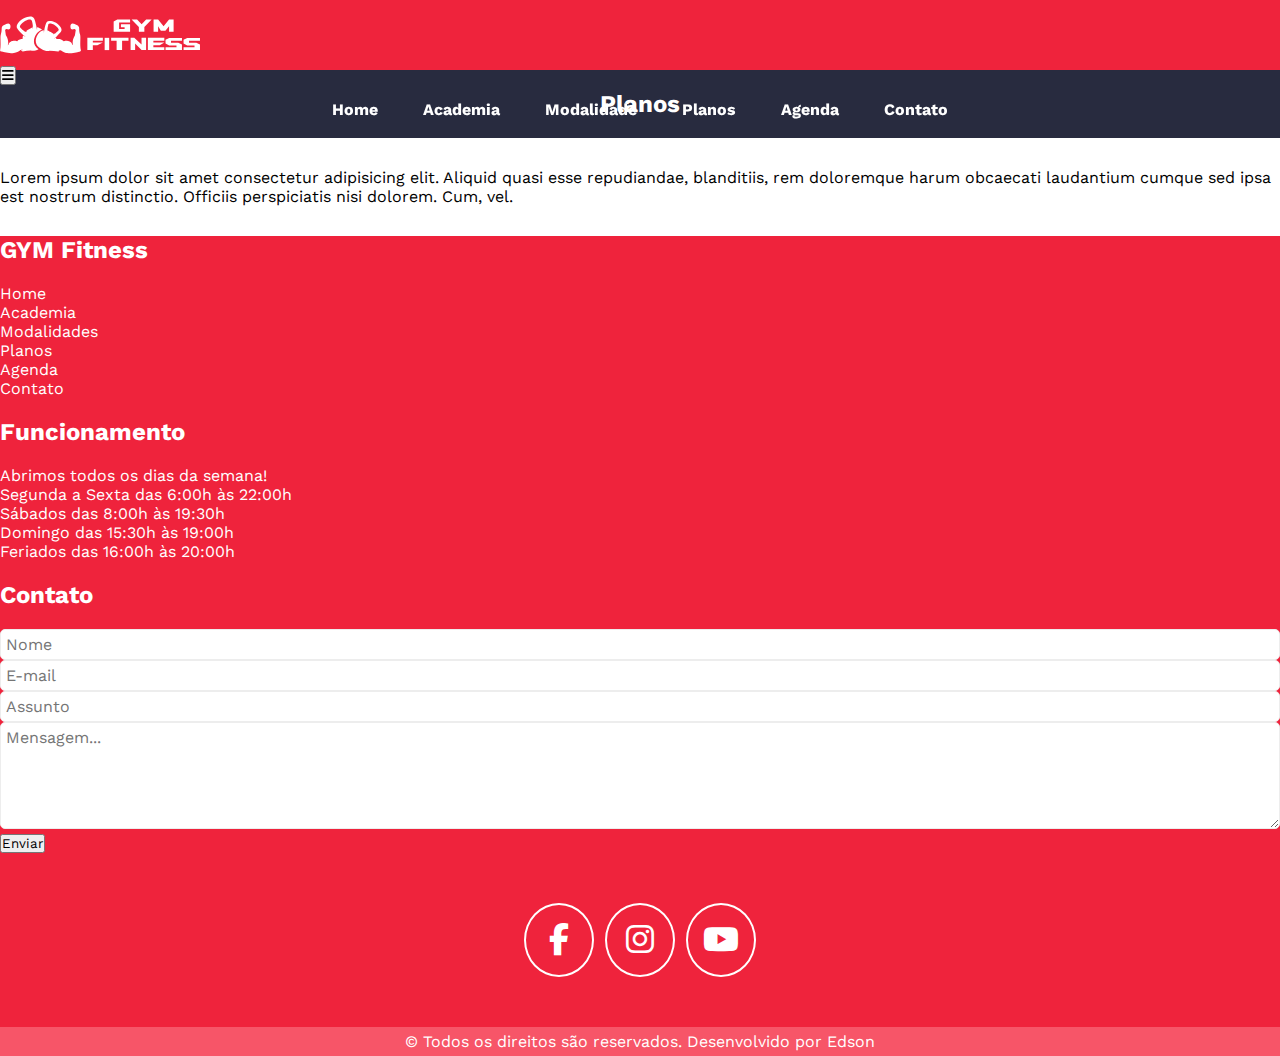
<file: planos.html>
<!DOCTYPE html>
<html lang="pt-br">

<head>
    <meta charset="UTF-8">
    <meta http-equiv="X-UA-Compatible" content="IE=edge">
    <meta name="viewport" content="width=device-width, initial-scale=1.0">
    <title>Planos :: Academia GYM Fitness</title>
    <meta name="description" content="Academia GYM Fitness um lugar para você se manter em forma.">
    <meta name="keywords" content="academia, musculação, zumba, jump, karate">

    <link rel="preconnect" href="https://fonts.googleapis.com">
    <link rel="preconnect" href="https://fonts.gstatic.com" crossorigin>
    <link href="https://fonts.googleapis.com/css2?family=Work+Sans:wght@400;500;700&display=swap" rel="stylesheet">

    <!-- CSS only -->
    <link href="https://cdn.jsdelivr.net/npm/bootstrap@5.2.0-beta1/dist/css/bootstrap.min.css" rel="stylesheet"
        integrity="sha384-0evHe/X+R7YkIZDRvuzKMRqM+OrBnVFBL6DOitfPri4tjfHxaWutUpFmBp4vmVor" crossorigin="anonymous">

    <link rel="stylesheet" href="css/main.css">

    <link rel="stylesheet" href="https://cdnjs.cloudflare.com/ajax/libs/font-awesome/6.1.1/css/all.min.css">
</head>

<body>

    <header>
        <div id="barraSuperior" class="bgVermelho">
            <div class="container">
                <div class="row">
                    <div id="logotipo" class="col-10 col-lg-3">
                        <img src="img/logotipo.svg" alt="GYM Fitness">
                    </div>

                    <div class="col-2 d-block d-lg-none">
                        <button id="btnMenu" class="btn btn-danger">
                            <i class="fas fa-bars"></i>
                        </button>                        
                    </div>

                    <nav id="menu" class="col-lg-9">
                        <ul>
                            <li><a href="index.html">Home</a></li>
                            <li><a href="academia.html">Academia</a></li>
                            <li><a href="modalidade.html">Modalidade</a></li>
                            <li><a href="planos.html">Planos</a></li>
                            <li><a href="agenda.html">Agenda</a></li>
                            <li><a href="contato.html">Contato</a></li>
                        </ul>
                    </nav>
                </div>
            </div>
        </div>


      
       <div id="tituloPaginas">
           <h2>Planos</h2>
       </div>            

       
    </header>

    <main>
        <div class="container">
            <div class="row">
                <div class="col-md-12">
                    Lorem ipsum dolor sit amet consectetur adipisicing elit. Aliquid quasi esse repudiandae, blanditiis, rem doloremque harum obcaecati laudantium cumque sed ipsa est nostrum distinctio. Officiis perspiciatis nisi dolorem. Cum, vel.
                </div>
            </div>
        </div>

    </main>

    <footer id="rodape">
        <div class="bgVermelho">
            <div class="container">
                <div class="row">
                    <div id="menuRodape" class="col-md-3">
                        <h2>GYM Fitness</h2>
                        <ul>
                            <li><a href="index.html">Home</a></li>
                            <li><a href="academia.html">Academia</a></li>
                            <li><a href="modalidades.html">Modalidades</a></li>
                            <li><a href="planos.html">Planos</a></li>
                            <li><a href="agenda.html">Agenda</a></li>
                            <li><a href="contato.html">Contato</a></li>
                        </ul>
                    </div>

                    <div id="boxFuncionamento" class="col-md-4">
                        <h2>Funcionamento</h2>
                        <p>
                            Abrimos todos os dias da semana!<br>
                            Segunda a Sexta das 6:00h às 22:00h<br>
                            Sábados das 8:00h às 19:30h<br>
                            Domingo das 15:30h às 19:00h<br>
                            Feriados das 16:00h às 20:00h
                        </p>
                    </div>

                    <div id="formContato" class="col-md-5">
                        <h2>Contato</h2>

                        <form action="enviar.php" method="post">

                            <p>
                                <input type="text" name="nome" placeholder="Nome">
                            </p>

                            <p>
                                <input type="email" name="email" placeholder="E-mail">
                            </p>

                            <p>
                                <input type="text" name="assunto" placeholder="Assunto">
                            </p>

                            <p>
                                <textarea name="mensagem" rows="5" placeholder="Mensagem..."></textarea>
                            </p>

                            <p>
                                <button type="submit" class="btn btn-dark btn-lg w-100">Enviar</button>
                            </p>



                        </form>
                    </div>



                </div>

                <div id="iconRedeSocial">

                    <a href="#">
                        <i class="fa-brands fa-facebook-f"></i>
                    </a>

                    <a href="#">
                        <i class="fa-brands fa-instagram"></i>
                    </a>

                    <a href="#">
                        <i class="fa-brands fa-youtube"></i>
                    </a>

                </div>

            </div>
        </div>

        <div class="copyright">
            <p>
                &copy; Todos os direitos são reservados. Desenvolvido por Edson
            </p>
        </div>

    </footer>



    <!-- JavaScript Bundle with Popper -->
    <script src="https://cdn.jsdelivr.net/npm/bootstrap@5.2.0-beta1/dist/js/bootstrap.bundle.min.js"
        integrity="sha384-pprn3073KE6tl6bjs2QrFaJGz5/SUsLqktiwsUTF55Jfv3qYSDhgCecCxMW52nD2"
        crossorigin="anonymous"></script>

        <script src="js/main.js"></script>

</body>

</html>
</file>
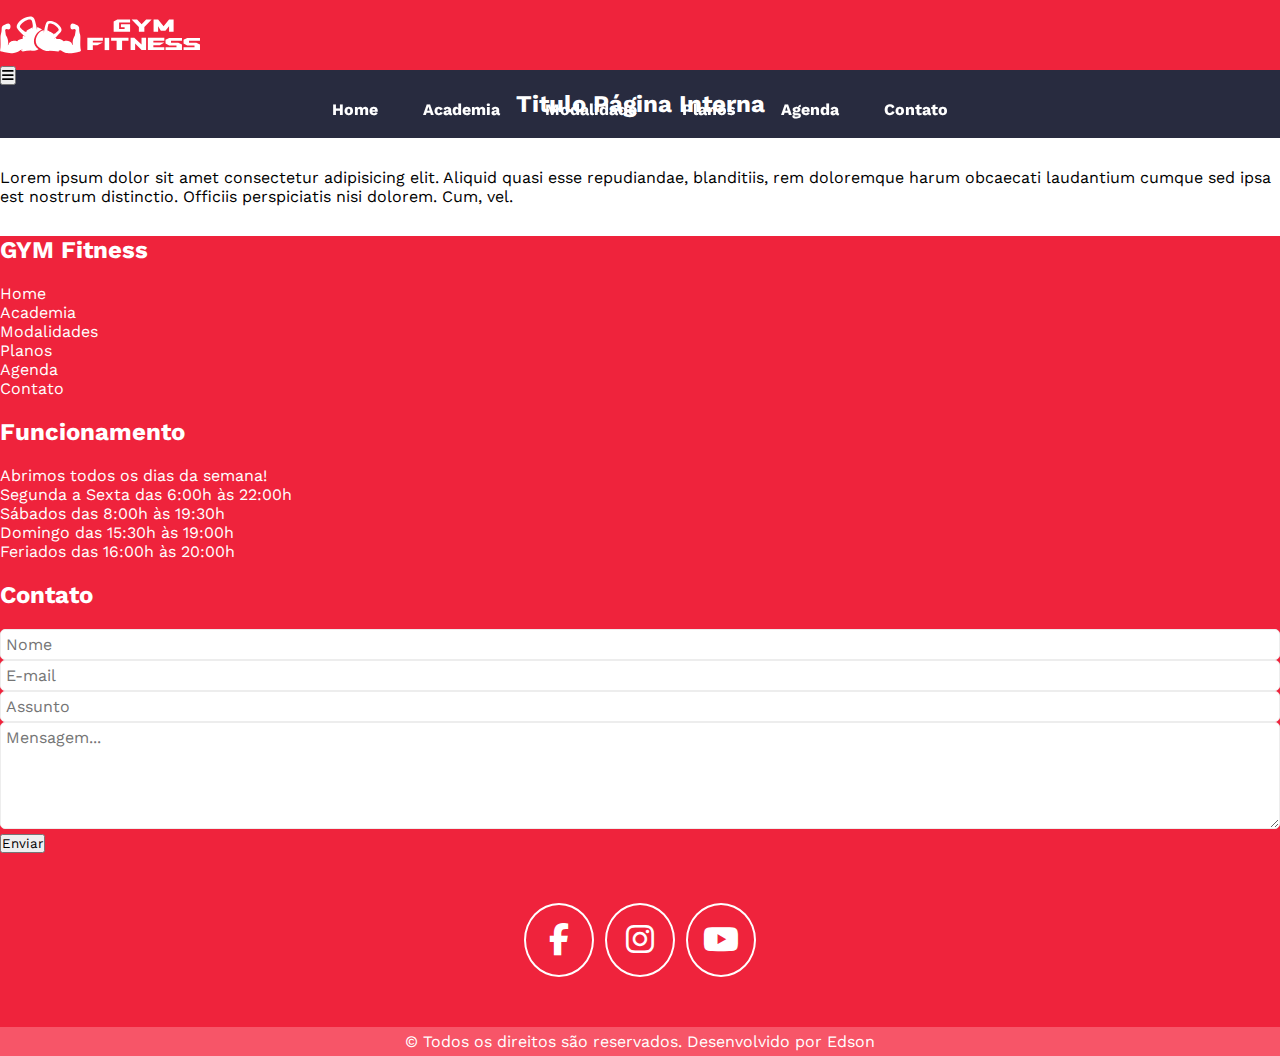
<file: template.html>
<!DOCTYPE html>
<html lang="pt-br">

<head>
    <meta charset="UTF-8">
    <meta http-equiv="X-UA-Compatible" content="IE=edge">
    <meta name="viewport" content="width=device-width, initial-scale=1.0">
    <title>Academia GYM Fitness</title>
    <meta name="description" content="Academia GYM Fitness um lugar para você se manter em forma.">
    <meta name="keywords" content="academia, musculação, zumba, jump, karate">

    <link rel="preconnect" href="https://fonts.googleapis.com">
    <link rel="preconnect" href="https://fonts.gstatic.com" crossorigin>
    <link href="https://fonts.googleapis.com/css2?family=Work+Sans:wght@400;500;700&display=swap" rel="stylesheet">

    <!-- CSS only -->
    <link href="https://cdn.jsdelivr.net/npm/bootstrap@5.2.0-beta1/dist/css/bootstrap.min.css" rel="stylesheet"
        integrity="sha384-0evHe/X+R7YkIZDRvuzKMRqM+OrBnVFBL6DOitfPri4tjfHxaWutUpFmBp4vmVor" crossorigin="anonymous">

    <link rel="stylesheet" href="css/main.css">

    <link rel="stylesheet" href="https://cdnjs.cloudflare.com/ajax/libs/font-awesome/6.1.1/css/all.min.css">
</head>

<body>

    <header>
        <div id="barraSuperior" class="bgVermelho">
            <div class="container">
                <div class="row">
                    <div id="logotipo" class="col-10 col-lg-3">
                        <img src="img/logotipo.svg" alt="GYM Fitness">
                    </div>

                    <div class="col-2 d-block d-lg-none">
                        <button id="btnMenu" class="btn btn-danger">
                            <i class="fas fa-bars"></i>
                        </button>                        
                    </div>

                    <nav id="menu" class="col-lg-9">
                        <ul>
                            <li><a href="index.html">Home</a></li>
                            <li><a href="academia.html">Academia</a></li>
                            <li><a href="modalidade.html">Modalidade</a></li>
                            <li><a href="planos.html">Planos</a></li>
                            <li><a href="agenda.html">Agenda</a></li>
                            <li><a href="contato.html">Contato</a></li>
                        </ul>
                    </nav>
                </div>
            </div>
        </div>


      
       <div id="tituloPaginas">
           <h2>Titulo Página Interna</h2>
       </div>            

       
    </header>

    <main>
        <div class="container">
            <div class="row">
                <div class="col-md-12">
                    Lorem ipsum dolor sit amet consectetur adipisicing elit. Aliquid quasi esse repudiandae, blanditiis, rem doloremque harum obcaecati laudantium cumque sed ipsa est nostrum distinctio. Officiis perspiciatis nisi dolorem. Cum, vel.
                </div>
            </div>
        </div>

    </main>

    <footer id="rodape">
        <div class="bgVermelho">
            <div class="container">
                <div class="row">
                    <div id="menuRodape" class="col-md-3">
                        <h2>GYM Fitness</h2>
                        <ul>
                            <li><a href="index.html">Home</a></li>
                            <li><a href="academia.html">Academia</a></li>
                            <li><a href="modalidades.html">Modalidades</a></li>
                            <li><a href="planos.html">Planos</a></li>
                            <li><a href="agenda.html">Agenda</a></li>
                            <li><a href="contato.html">Contato</a></li>
                        </ul>
                    </div>

                    <div id="boxFuncionamento" class="col-md-4">
                        <h2>Funcionamento</h2>
                        <p>
                            Abrimos todos os dias da semana!<br>
                            Segunda a Sexta das 6:00h às 22:00h<br>
                            Sábados das 8:00h às 19:30h<br>
                            Domingo das 15:30h às 19:00h<br>
                            Feriados das 16:00h às 20:00h
                        </p>
                    </div>

                    <div id="formContato" class="col-md-5">
                        <h2>Contato</h2>

                        <form action="enviar.php" method="post">

                            <p>
                                <input type="text" name="nome" placeholder="Nome">
                            </p>

                            <p>
                                <input type="email" name="email" placeholder="E-mail">
                            </p>

                            <p>
                                <input type="text" name="assunto" placeholder="Assunto">
                            </p>

                            <p>
                                <textarea name="mensagem" rows="5" placeholder="Mensagem..."></textarea>
                            </p>

                            <p>
                                <button type="submit" class="btn btn-dark btn-lg w-100">Enviar</button>
                            </p>



                        </form>
                    </div>



                </div>

                <div id="iconRedeSocial">

                    <a href="#">
                        <i class="fa-brands fa-facebook-f"></i>
                    </a>

                    <a href="#">
                        <i class="fa-brands fa-instagram"></i>
                    </a>

                    <a href="#">
                        <i class="fa-brands fa-youtube"></i>
                    </a>

                </div>

            </div>
        </div>

        <div class="copyright">
            <p>
                &copy; Todos os direitos são reservados. Desenvolvido por Edson
            </p>
        </div>

    </footer>



    <!-- JavaScript Bundle with Popper -->
    <script src="https://cdn.jsdelivr.net/npm/bootstrap@5.2.0-beta1/dist/js/bootstrap.bundle.min.js"
        integrity="sha384-pprn3073KE6tl6bjs2QrFaJGz5/SUsLqktiwsUTF55Jfv3qYSDhgCecCxMW52nD2"
        crossorigin="anonymous"></script>

        <script src="js/main.js"></script>

</body>

</html>
</file>
<file: css/main.css>
*{
    margin: 0;
    padding: 0;
    box-sizing: border-box;
    list-style: none;
    text-decoration: none;
    font-family: 'Work Sans', sans-serif;
}

.bgVermelho{
    background-color: #ef233c;
}

#barraSuperior{
    padding-top: 10px;
    position: fixed;
    width: 100%;
    height: 70px;
    z-index: 9999; 
    
}

#logotipo img{
    width: 200px;
}

#menu ul{
    text-align: center;
}

#menu ul li{
    display: inline-block;    
    text-align: center;
}

#menu ul li a{  
    padding-left: 20px;
    padding-right: 20px;
    padding-top: 10px;
    padding-bottom: 10px;
    margin-top: 5px;
    display: inline-block;
    text-decoration: none;
    color: #fff;
    font-weight: bold;
}

#menu ul li a:hover{
    background: #f75568;
}

video{
   width: 100%;
   height: auto; 
}

#bannerTexto{
    position: absolute;
    width: 100%;
    bottom: 50%;
    text-align: center;
    font-weight: bold;
    color: #fff;
    text-shadow: 2px 2px 5px #000;
    font-size: 2rem;
    text-transform: uppercase;

}

.bgCinza{
    background-color: #ededed;
}

#boxAcademia{
    text-align: center;
    line-height: 1.5rem;
    padding-top: 50px;
    padding-bottom: 50px;
    margin-top: -10px;
    background-image: url('../img/foto-academia.jpg');
    background-repeat: no-repeat;
    background-size: 50%;
    background-position-y: 50%;
}

#boxDesafie h2{
    color: #fff;
    text-shadow: 2px 2px 2px #000;
    font-size: 2rem;
    margin-top: 180px;
    text-align: right;
}

.titulo-modelo-1{
    color: #ef233c;
    text-transform: uppercase;
    font-weight: bold;
    margin-top: 20px;
    margin-bottom: 20px;
    text-align: center;
}

.titulo-modelo-1::after{
    content: "";
    display: block;
    background-color: gray;
    width: 100px;
    height: 5px;
    margin: 10px auto;
}

#listaModalidade{
    text-align: center;
}

#bannerPlanos{
    background-image: url('../img/background-planos.jpg');
    min-height: 200px;
    background-repeat: no-repeat;
    background-size: cover;
    background-attachment: fixed;
    text-align: center;
    color: #fff;
    text-shadow: 2px 2px 2px #000;
    margin-top: 50px;
    padding-top: 50px;
    font-size: 2em;
}

#bannerPlanos h2{
    font-size: 3rem;
    text-transform: uppercase;
}

.tituloPlanos{
    background-color: #282b3f;
    color:#fff;
    padding: 10px;
    text-align: center;
    font-size: 1.5rem;
    margin-top: 50px;
}

.planoPreco{
    background-color: #edf2f4;
    height: 170px;
    text-align: center;
    font-size: 0.8rem;
    margin-bottom: 15px;
  
}

#boxInstagram{
    margin-top: 100px;
    text-align: center;
   
    padding-bottom: 50px;
}

.iconInstagram{
    background: #ef233c;
    font-size: 4rem;
    color: #fff;
    width: 100px;
    height: 100px;
   margin: 0 auto;
   border-radius: 50%;
   padding-top: 5px;
   position: relative;
   top:-50px;
}

#boxInstagram h2{
    font-size: 2rem;
    font-weight: bold;
}

#boxInstagram h3{
    font-size: 2rem;
    font-weight: bold;
    color: #ef233c;
}

#boxlocalizacao{
    margin-top: 100px;
}

#rodape{
    color: #fff;
}
#rodape h2{
    margin-top: 20px;
    margin-bottom: 20px;
    font-weight: bold;
}

#menuRodape a{
    color:#fff;
    text-decoration: none;
}

#menuRodape ul{
    padding-left: 0;
}

#formContato input, 
#formContato textarea{
    width: 100%;
    padding: 5px;
    font-size: 1rem;
    border-radius: 5px;
    border: 1px solid #ededed;
}

#iconRedeSocial{
    margin-top: 50px;
    text-align: center;
    font-size: 2rem;
    
}

#iconRedeSocial a{
    color: #fff;
    text-decoration: none;    
    border: 2px solid #fff;
    border-radius: 50%;
    display: inline-block;
    width: 70px;
    line-height: 70px;
    margin-bottom: 50px;

}

#tituloPaginas
{
    padding-top: 90px;
    padding-bottom: 20px;
    text-align: center;
    background-color: #282b3f;
    color: #fff;
}

main
{
    margin-top: 30px;
    margin-bottom: 30px;
}

.copyright{
    background-color: #f75568;
    text-align: center;
    padding: 5px;
}

@media screen and (max-width: 992px) {

    #boxAcademia{
        background-image: none;
    }

    #menu{
        background: #fff;
        width: 300px;
        position: absolute;
        top:70px;
        left: -300px;
        height: 100vh;
        transition: left 500ms ease-out;
    }

    .menuShow{
        left: 0 !important;
    }

    #menu ul li{
        display: block;
    }

    #menu ul li a{
        color: #222;
    }

    #menu ul li a:hover{
        background: none;
    }

    #bannerImagem{
        background-image: url("../img/banner-mobile.jpg");
        height: 100vh;
        background-repeat: no-repeat;
        background-size: cover;
        background-position: center;
        position: relative;

    }

    #bannerImagem::before{
        content: "";
        background: linear-gradient(to top, #000000,  transparent);
        width: 100%;
        height: 100%;
        position: absolute;
        
    }

    #bannerPlanos p{
        font-size: 1.5rem;
    }

    #rodape{ 
        text-align: center;
    }

}
</file>
